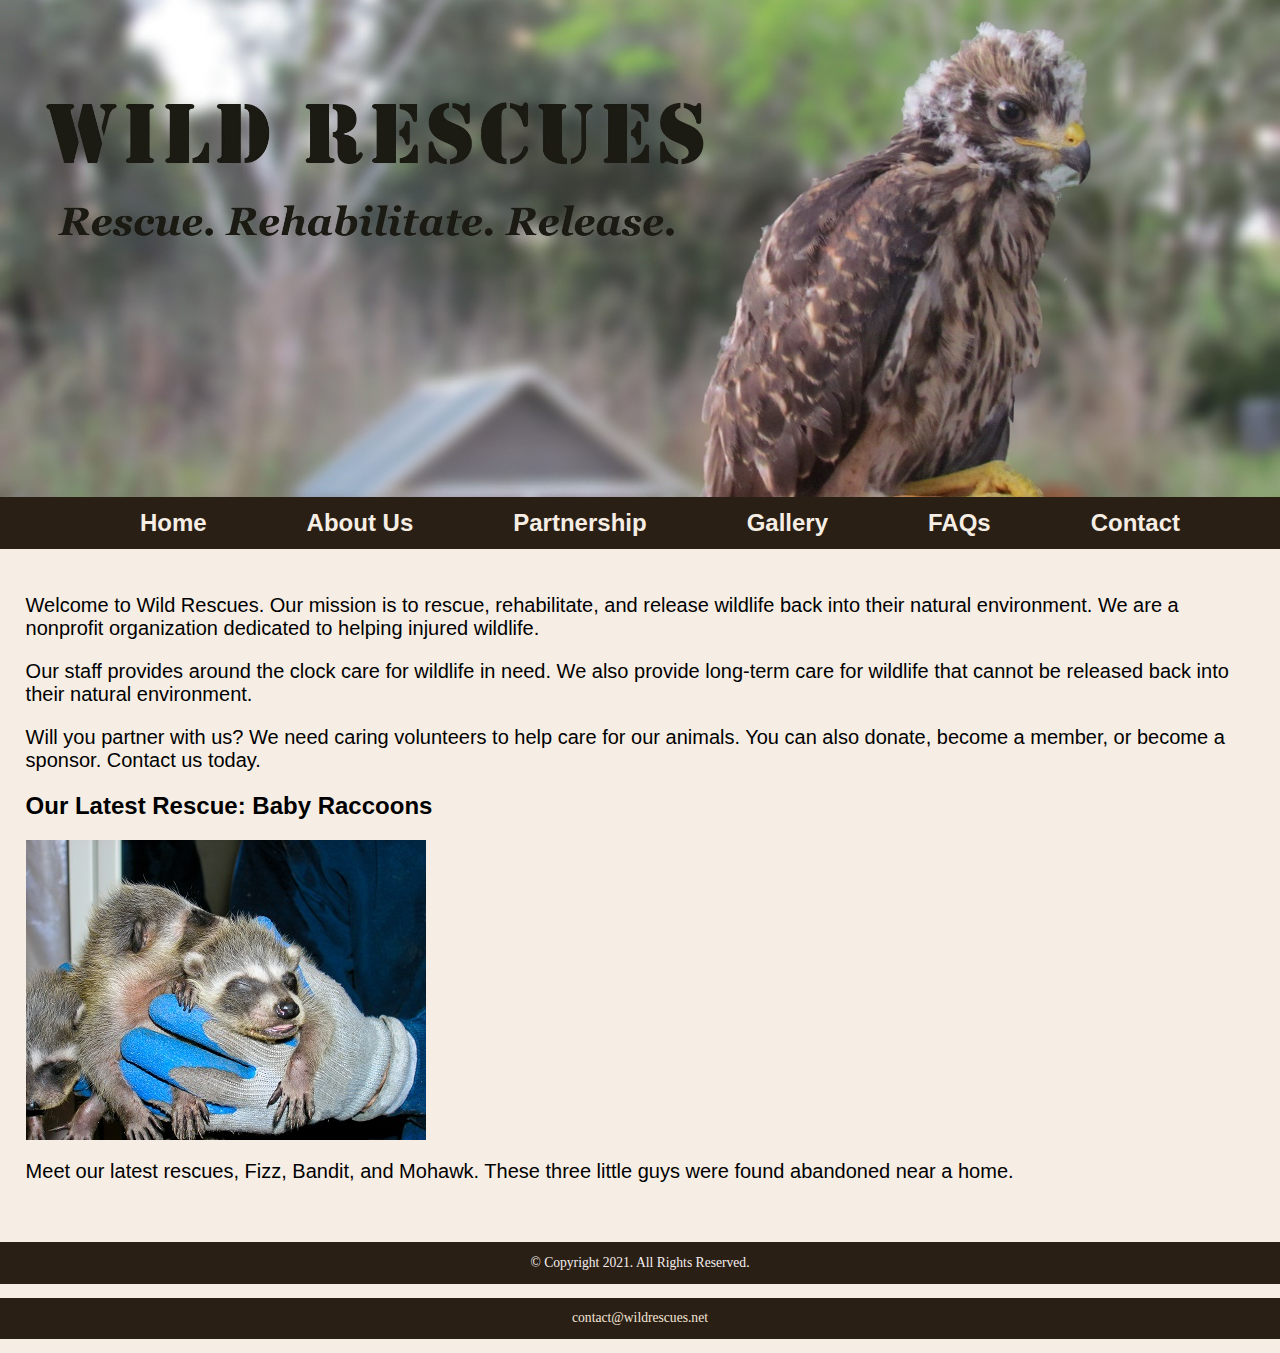
<file: index.html>
<!DOCTYPE html>
<!-- 
	Student Name: Maria Cruz
	File Name: index.html
	Today's Date: May 7, 2021
 -->
<html lang="en">
<head>
	<title>Wild Rescues: Home</title>
	<meta charset="utf-8">
    <link rel="stylesheet" href="css/styles.css">
</head>
<body>

	<header>
    <!-- Baby-Hawk Image-->
    <div id="hero"    
        <a href="index.html"><img src="images/baby-hawk.jpg" alt="rescued baby hawk"></a>
	</header>
	
<nav>
    <ul>
        <li><a href="index.html">Home</a></li>
        <li><a href="about.html">About Us</a></li> 
        <li><a href="partnership.html">Partnership</a></li>
        <li><a href="gallery.html">Gallery</a></li> 
        <li><a href="faqs.html">FAQs</a></li>
        <li><a href="contact.html">Contact</a></li>
    </ul>
</nav>
	
	<!-- Use the main area to add the main content to the webpage -->
	<main>
        
        <div id="welcome">
	
            <p>Welcome to Wild Rescues. Our mission is to rescue, rehabilitate, and release wildlife back into their natural environment. We are a nonprofit organization dedicated to helping injured wildlife.</p>

            <p>Our staff provides around the clock care for wildlife in need. We also provide long-term care for wildlife that cannot be released back into their natural environment.</p>

            <p>Will you partner with us? We need caring volunteers to help care for our animals. You can also donate, become a member, or become a sponsor. Contact us today.</p>
            
        </div>
        
        <div id="latest">
            
            <h2>Our Latest Rescue: Baby Raccoons</h2>
            <img src="images/baby-raccoons.jpg" alt="hands holding three baby raccoons">
            <p>Meet our latest rescues, Fizz, Bandit, and Mohawk. These three little guys were found abandoned near a home.</p>
        
        </div>
	
	</main>
	
	<footer>
		<p>&copy; Copyright 2021. All Rights Reserved.</p>
		<p><a href="mailto:contact@wildrescues.net">contact@wildrescues.net</a></p>
	</footer>
	
</body>
</html>
</file>
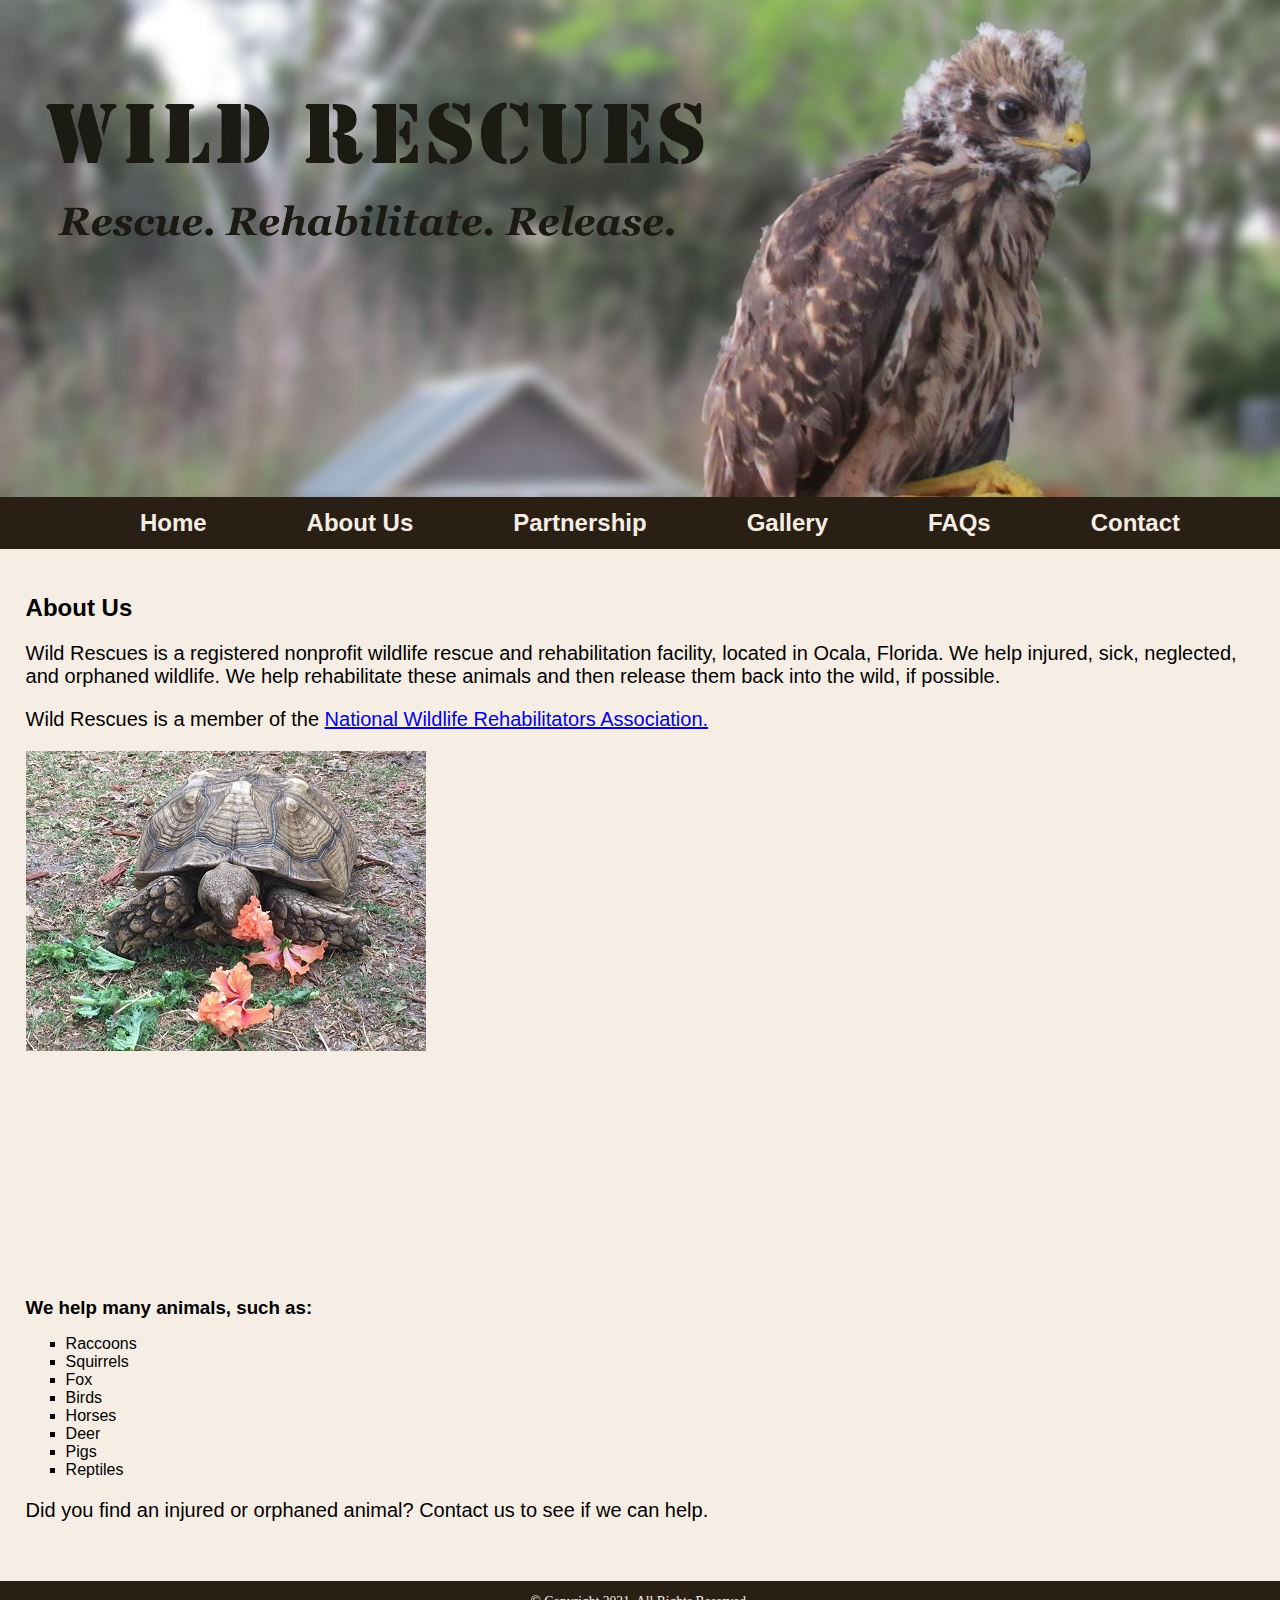
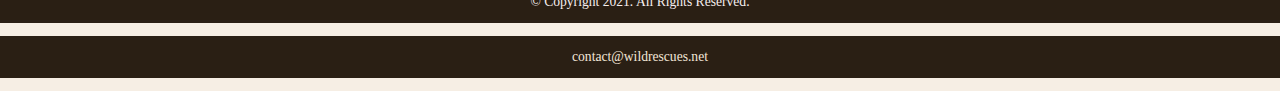
<file: about.html>
<!DOCTYPE html>
<!-- 
	Student Name: Maria Cruz
	File Name: about.html
	Today's Date: May 20, 2021
 -->
<html lang="en">
<head>
	<title>Wild Rescues: About Us</title>
	<meta charset="utf-8">
    <link rel="stylesheet" href="css/styles.css">
</head>
<body>

	<header>
		<a href="index.html"><img src="images/baby-hawk.jpg" alt="rescued baby hawk"></a>
	</header>
	
<nav>
    <ul>
		<li><a href="index.html">Home</a></li>
        <li><a href="about.html">About Us</a></li> 
        <li><a href="partnership.html">Partnership</a></li>
        <li><a href="gallery.html">Gallery</a></li> 
        <li><a href="faqs.html">FAQs</a></li>
        <li><a href="contact.html">Contact</a></li>
    </ul>
</nav>
	
	<!-- Use the main area to add the main content to the webpage -->
	<main>
        
        <div id="info">
            
            <h2>About Us</h2>
            <p>Wild Rescues is a registered nonprofit wildlife rescue and rehabilitation facility, located in Ocala, Florida. We help injured, sick, neglected, and orphaned wildlife. We help rehabilitate these animals and then release them back into the wild, if possible.</p>
            <p>Wild Rescues is a member of the <a href="https://www.nwrawildlife.org/" target="_blank" class="external-link">National Wildlife Rehabilitators Association.</a></p>
            
            <img src="images/tortoise.jpg" alt="tortoise eating vegetation">
            
            <h3>We help many animals, such as:</h3>
            <ul>
                <li>Raccoons</li>
                <li>Squirrels</li>
                <li>Fox</li>
                <li>Birds</li>
                <li>Horses</li>
                <li>Deer</li>
                <li>Pigs</li>
                <li>Reptiles</li>
            </ul>
            
            <p>Did you find an injured or orphaned animal? Contact us to see if we can help.</p>
            
        </div>
        
	</main>
	
	<footer>
		<p>&copy; Copyright 2021. All Rights Reserved.</p>
		<p><a href="mailto:contact@wildrescues.net">contact@wildrescues.net</a></p>
	</footer>
	
</body>
</html>
</file>
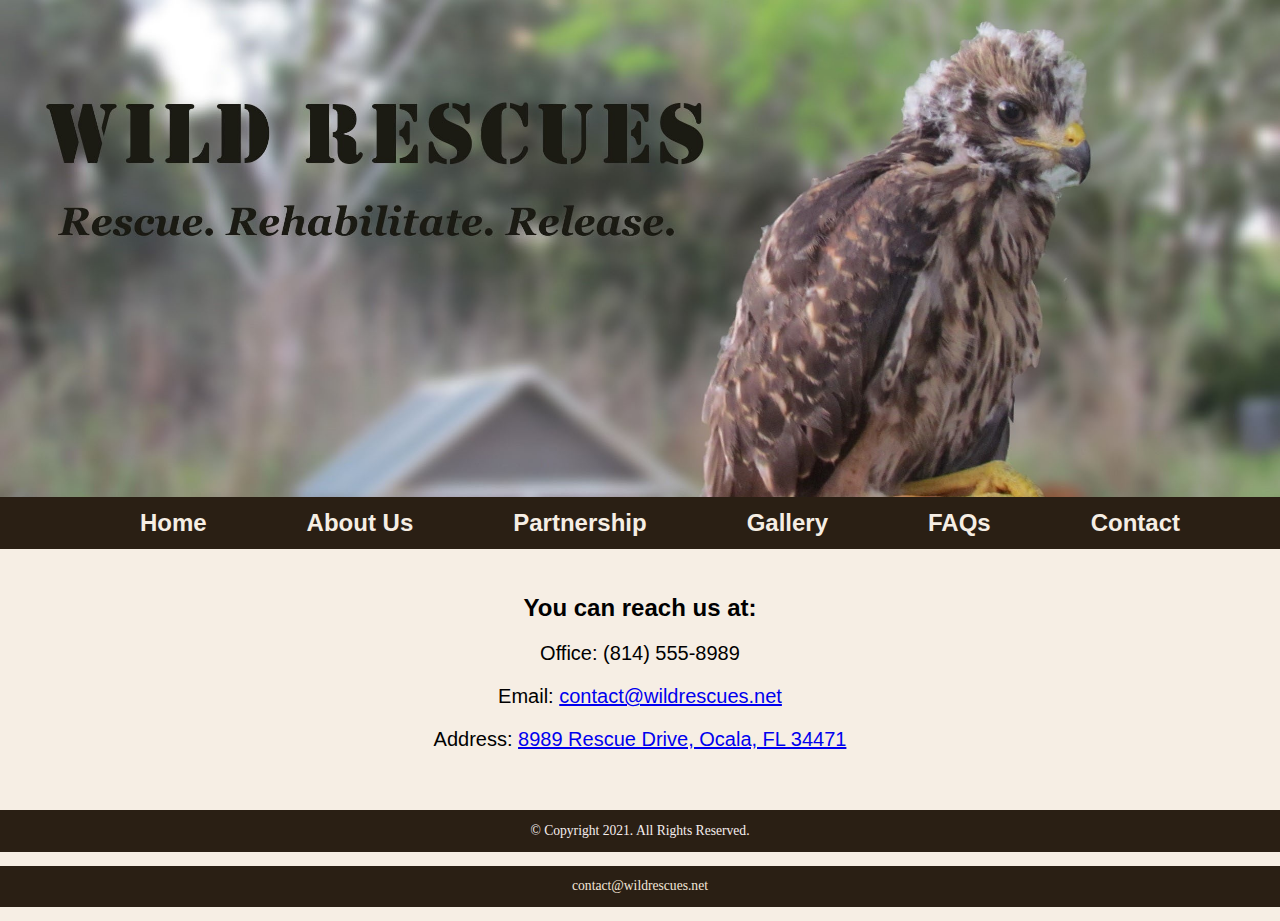
<file: contact.html>
<!DOCTYPE html>
<!-- 
	Student Name: Maria Cruz
	File Name: contact.html
	Today's Date: May 20, 2021
 -->
<html lang="en">
<head>
	<title>Wild Rescues: Contact</title>
	<meta charset="utf-8">
    <link rel="stylesheet" href="css/styles.css">
</head>
<body>

	<header>
		<a href="index.html"><img src="images/baby-hawk.jpg" alt="rescued baby hawk"></a>
	</header>
	
<nav>
    <ul>
		<li><a href="index.html">Home</a></li>
        <li><a href="about.html">About Us</a></li> 
        <li><a href="partnership.html">Partnership</a></li>
        <li><a href="gallery.html">Gallery</a></li> 
        <li><a href="faqs.html">FAQs</a></li>
        <li><a href="contact.html">Contact</a></li>
    </ul>
</nav>
	
	<!-- Use the main area to add the main content to the webpage -->
	<main>
        
        <div id="contact">
            
            <h2>You can reach us at:</h2>
            <p>Office: (814) 555-8989</p>
            <p>Email: <a href="mailto:contact@wildrescues.net">contact@wildrescues.net</a></p>
            <p>Address: <a href="https://goo.gl/maps/BTJzjc2tALd4RDWA8" target="_blank" class="external-link">8989 Rescue Drive, Ocala, FL 34471</a></p>
            
        </div>
        
	</main>
	
	<footer>
		<p>&copy; Copyright 2021. All Rights Reserved.</p>
		<p><a href="mailto:contact@wildrescues.net">contact@wildrescues.net</a></p>
	</footer>
	
</body>
</html>
</file>
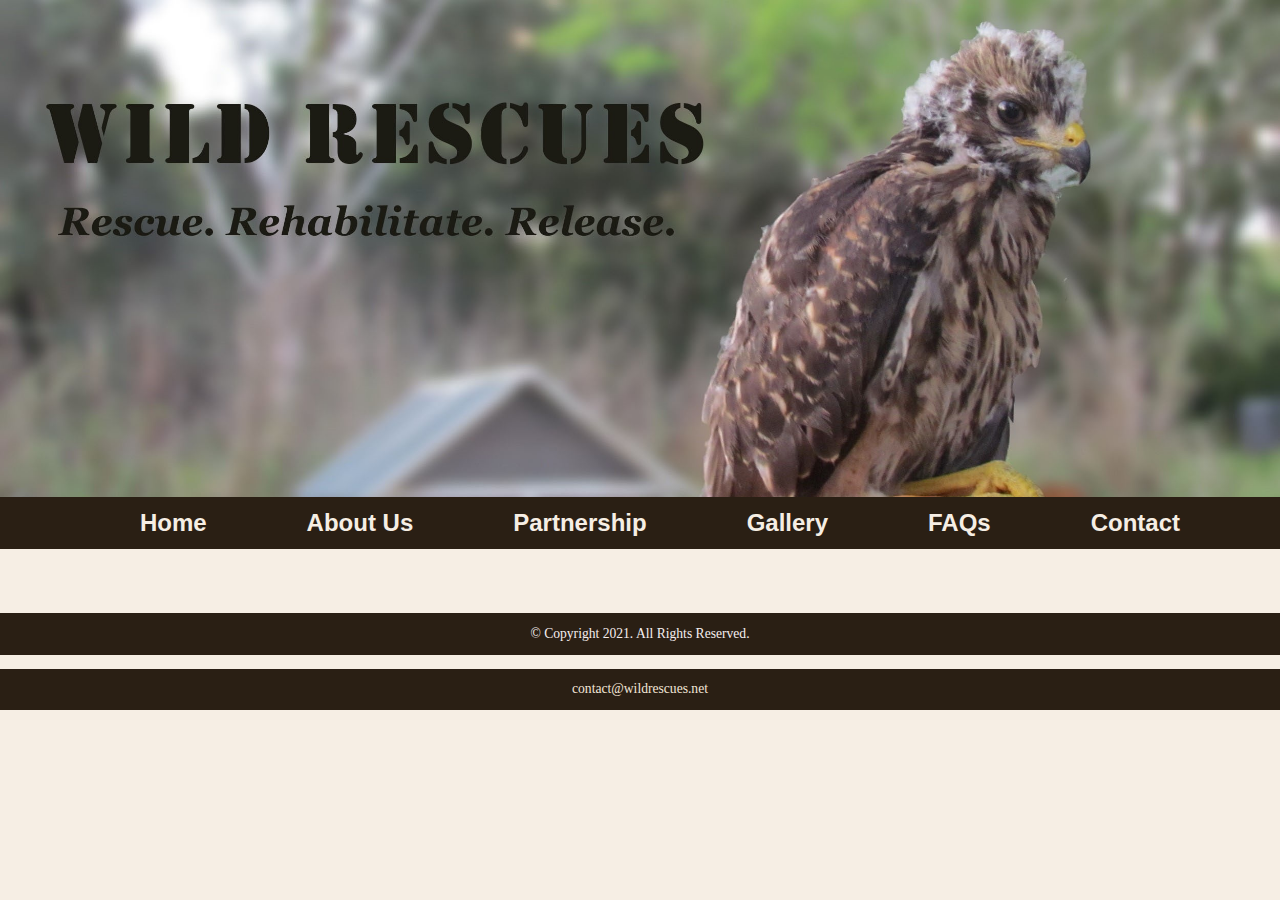
<file: template.html>
<!DOCTYPE html>
<!-- 
	Student Name: Maria Cruz
	File Name: template.html
	Today's Date: May 7, 2021
 -->
<html lang="en">
<head>
	<title>Wild Rescues: Template</title>
	<meta charset="utf-8">
    <link rel="stylesheet" href="css/styles.css">
</head>
<body>

	<header>
		<a href="index.html"><img src="images/baby-hawk.jpg" alt="rescued baby hawk"></a>
	</header>
	
<nav>
    <ul>
		<li><a href="index.html">Home</a></li>
        <li><a href="about.html">About Us</a></li> 
        <li><a href="partnership.html">Partnership</a></li>
        <li><a href="gallery.html">Gallery</a></li> 
        <li><a href="faqs.html">FAQs</a></li>
        <li><a href="contact.html">Contact</a></li>
    </ul>
</nav>
	
	<!-- Use the main area to add the main content to the webpage -->
	<main>
        
        <div>
        </div>
        
	</main>
	
	<footer>
		<p>&copy; Copyright 2021. All Rights Reserved.</p>
		<p><a href="mailto:contact@wildrescues.net">contact@wildrescues.net</a></p>
	</footer>
	
</body>
</html>
</file>
<file: css/styles.css>
/* 
Author: Abby Riechers
Date: 9/20/2022
File name: Styles.css 
*/

/* CSS Reset */
body, header, nav, main, footer, img, h1, h3 {
    margin: 0;
    padding: 0;
    border: 0;
}

/* Style rules for body and images */
body {
    background-color: #f6eee4;
}

img {
    max-width: 100%;
    display: block;
}

/* Style rules for naviagtion area */
nav {
    background-color: #2a1f14
}

nav ul {
    list-style-type: none;
    margin: 0;
    text-align: center;
}

nav li {
    display: inline-block;
    font-size: 1.5em;
    font-family: Geneva, Arial, sans-serif;
    font-weight: bold;
}

nav li a {
    display: block;
    color: #f6eee4;
    padding-left: 2em;
    padding-right: 2em;
    padding-top: 0.5em;
    padding-bottom: 0.5em;
    text-decoration: none;

}

/* Style rules for main content */

main {
    padding: 2%;
    font-family: Verdana, Arial, sans-serif;
    }

main p {
    font-size: 1.25em;
    }

main h3 {
    padding-top: 20%;
    }

main ul {
    list-style: square;
    }

.link {
    color: #4d3319;
    text-decoration: none;
    font-weight: bold;
    font-style: italic;
    }

.action {
    font-size: 1.75em;
    font-weight: bold;
    text-align: center;
    }

#contact {
        text-align: center;
    }
    
    /* Style rules for footer content */

footer p {
        text-align: center;
        font-size: 0.85em;
        background-color: #2a1f14;
        color: #f6eeef;
        padding: 1% 0%;
}

footer p a {
    color: #f3e6d8;
    text-decoration: none
}
</file>
